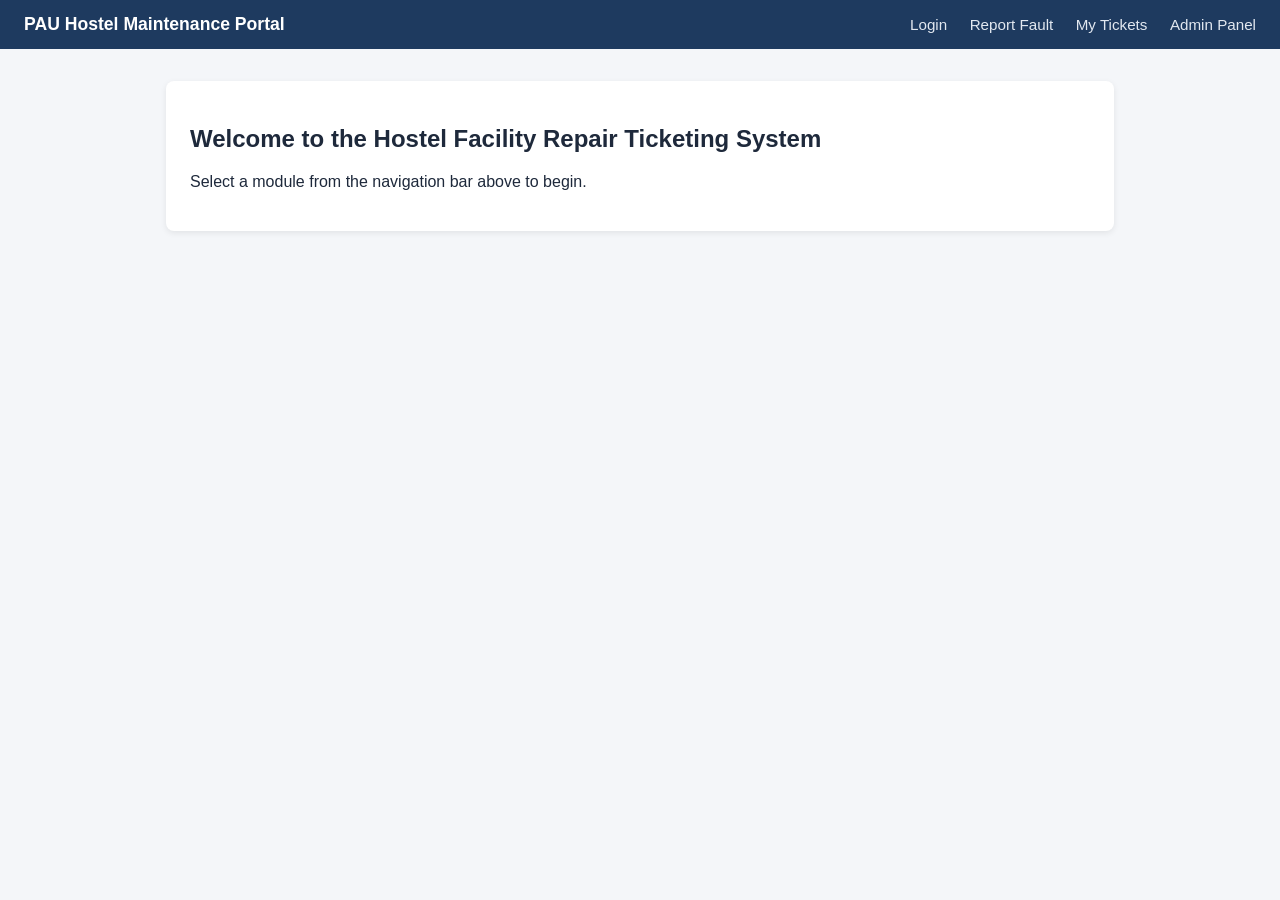
<file: index.html>
<!DOCTYPE html>
<html lang="en">
<head>
  <meta charset="UTF-8" />
  <meta name="viewport" content="width=device-width, initial-scale=1.0" />
  <title>Hostel Maintenance & Facility Repair Portal</title>
  <link rel="stylesheet" href="style.css" />
</head>
<body>
  <header class="navbar">
    <div class="brand">PAU Hostel Maintenance Portal</div>
    <nav class="nav-links">
      <a href="#login">Login</a>
      <a href="#report-fault">Report Fault</a>
      <a href="#my-tickets">My Tickets</a>
      <a href="#admin-panel">Admin Panel</a>
    </nav>
  </header>

  <main id="app-shell">
    <h2>Welcome to the Hostel Facility Repair Ticketing System</h2>
    <p>Select a module from the navigation bar above to begin.</p>
  </main>
</body>
</html>
</file>
<file: style.css>
body { font-family: Arial, sans-serif; margin: 0; background: #f4f6f9; color: #1e293b; }
.navbar { display: flex; justify-content: space-between; align-items: center; background: #1e3a5f; color: #fff; padding: 14px 24px; }
.brand { font-weight: bold; font-size: 1.1rem; }
.nav-links a { color: #e2e8f0; text-decoration: none; margin-left: 18px; font-size: 0.95rem; }
.nav-links a:hover { color: #fbbf24; }
#app-shell { max-width: 900px; margin: 32px auto; background: #fff; padding: 24px; border-radius: 8px; box-shadow: 0 2px 6px rgba(0,0,0,0.08); }
</file>
